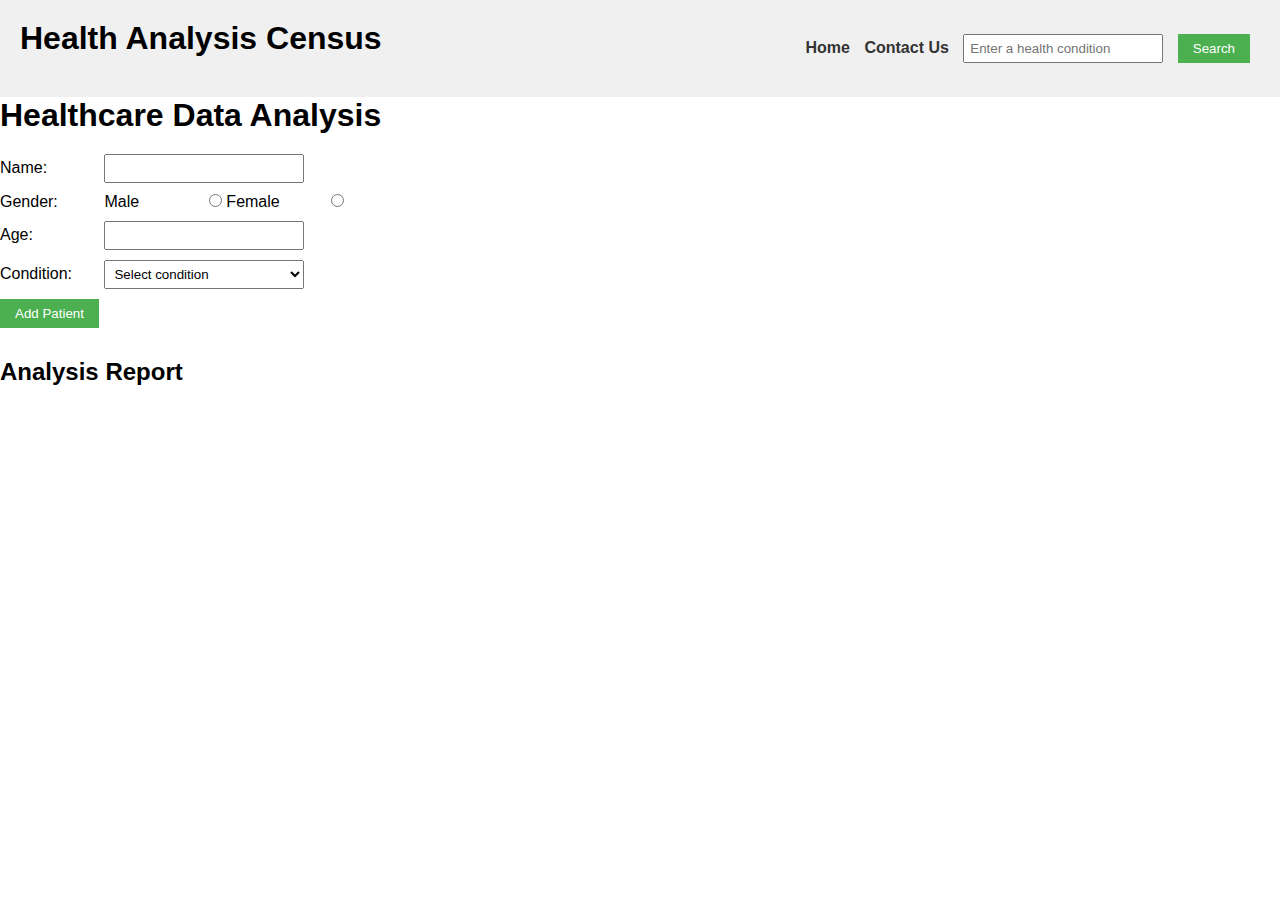
<file: healthAnalysis/index.html>
<!DOCTYPE html>
<html lang="en">
<head>
    <meta charset="UTF-8">
    <title>Health Analysis Data</title>
    <link rel="stylesheet" href="./health_analysis.css">
</head>
<body>
    <nav>
        <h1>Health Analysis Census</h1>
        <ul>
            <li><a href="./index.html" id="home">Home </a></li>
            <li><a href="./health_contact.html" id="contact">Contact Us </a></li>
            <li><input type="text" id="conditionInput" placeholder="Enter a health condition">  </li>
            <li>
                <button id='btnSearch'>Search</button>
            </li>

        </ul>
    </nav>
    <div class="container">
        <div class="analysisForm">
            <h1>Healthcare Data Analysis</h1>
            <div>
                <label for="name">Name:</label>
                <input type="text" id="name">
            </div>
            <div>
                <label>Gender:</label>
                <label for="male">Male</label>
                <input type="radio" name="gender" id="male" value="Male">
                <label for="female">Female</label>
                <input type="radio" name="gender" id="female" value="Female">
            </div>
            <div>
                <label for="age">Age:</label>
                <input type="number" id="age">
            </div>
            <div>
                <label for="condition">Condition:</label>
                <select id="condition">
                    <option value="">Select condition</option>
                    <option value="Diabetes">Diabetes</option>
                    <option value="Thyroid">Thyroid</option>
                    <option value="High Blood Pressure">High Blood Pressure</option>
                </select>
            </div>
            <button id="addPatient">Add Patient</button>
            <h2>Analysis Report</h2>
            <div id="report"></div>
        </div>
        <div class="searchCondition">
            <div id="result"></div>
        </div>
    </div>
    <script src="./health_analysis.js"></script>
</body>
</html>
</file>
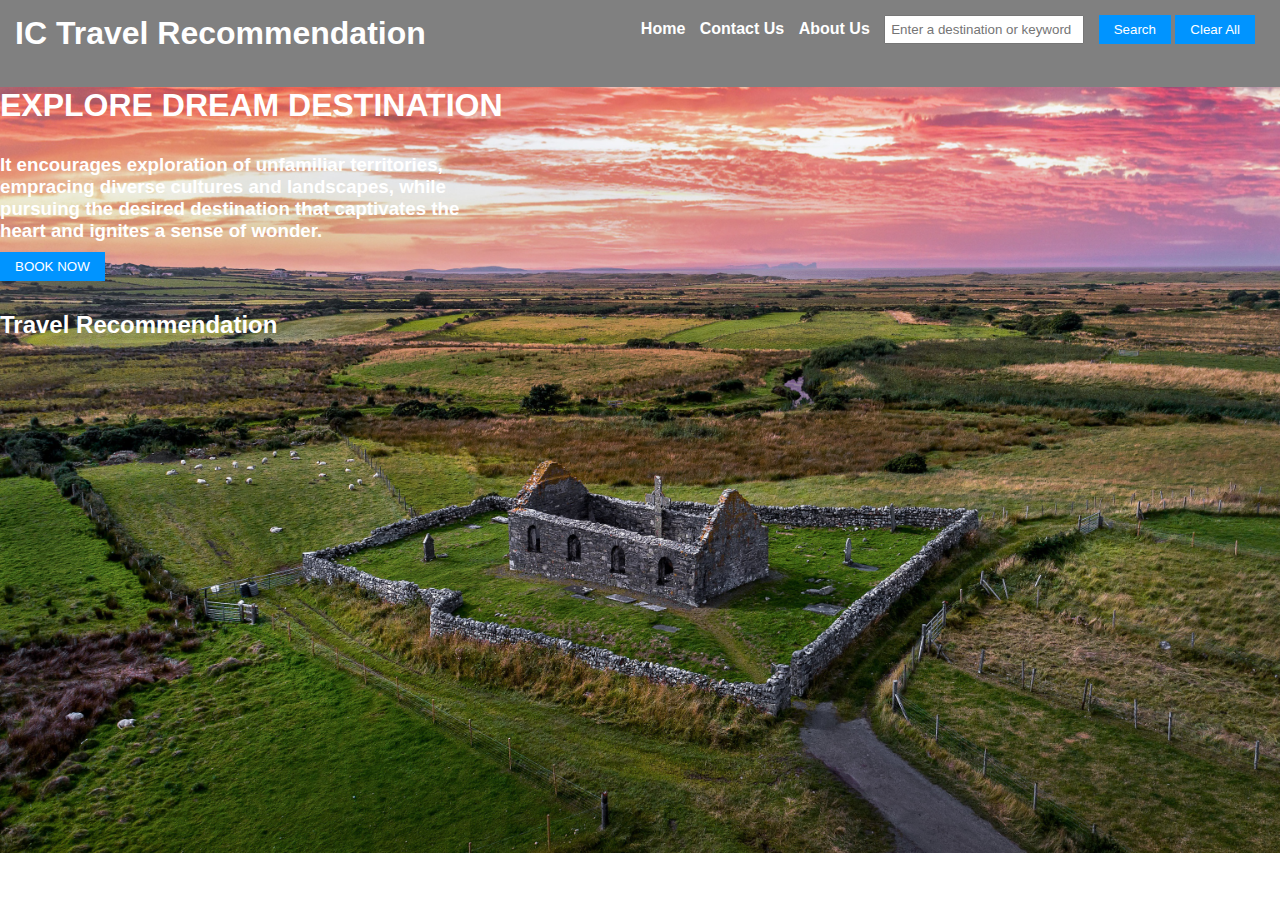
<file: travelRecommendation/index.html>
<!DOCTYPE html>
<html lang="en">
<head>
    <meta charset="UTF-8">
    <title>Travel Recommendation</title>
    <link rel="stylesheet" href="./travel_recommendation.css">
</head>
<body style="background-image: url('img/about.jpg'); background-size: 100%; background-repeat:no-repeat">
    <nav>
        <h1>IC Travel Recommendation</h1>
        <ul>
            <li><a href="./index.html" id="home">Home </a></li>
            <li><a href="./travel_contact.html" id="contact">Contact Us </a></li>
            <li><a href="./travel_about.html" id="about">About Us </a></li>
            <li><input type="text" id="destinationInput" placeholder="Enter a destination or keyword">  </li>
            <li>
                <button id='btnSearch'>Search</button>
                <button id="clearAllBtn">Clear All</button>
            </li>

        </ul>
    </nav>
    <div class="container">
        <div class="Common">
            <h1>EXPLORE DREAM DESTINATION</h1>
            <div>
                <h3>
                    It encourages exploration of unfamiliar territories,
                    empracing diverse cultures and landscapes, while pursuing the desired
                    destination that captivates the heart and ignites a sense of wonder.
                </h3>
            </div>
            <button id="bookNow">BOOK NOW</button>
           
        </div>
        
    </div>
    <div class="result">
        <h2>Travel Recommendation</h2>
        <div class="searchCondition">
            <div id="result"></div>
        </div>
    </div>
   
    <!--another div for testing-->


    <!--<header>
        <code>&#60;header&#62;</code>
    </header>

    <section>
        <code>&#60;section&#62; <br> float: left;</code>
    </section>

    <aside>
        <code>&#60;aside&#62; <br> float: right;</code>
    </aside>

    <footer>
        <code>&#60;footer&#62; <br> clear: both;</code>
    </footer>-->


    <script src="./travel_recommendation.js"></script>
</body>
</html>
</file>
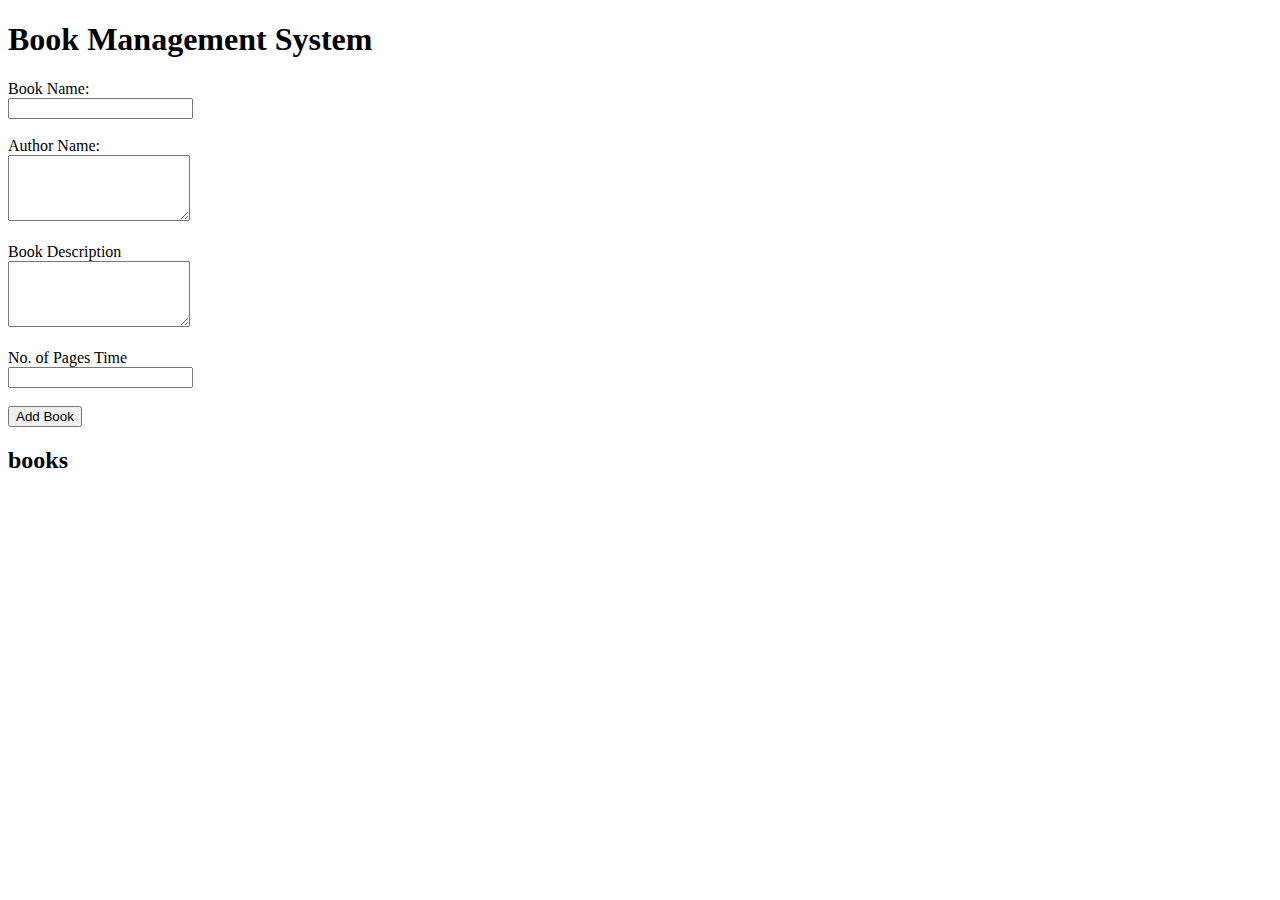
<file: bookSystem/book_system.html>
<!DOCTYPE html>
<html lang="en">
<head>
    <meta charset="UTF-8">
    <title>Book Management System</title>
</head>
<body>
    <h1>Book Management System</h1>
    <label for="bookName">Book Name:</label><br>
    <input type="text" id="bookName"><br><br>
    <label for="authorName">Author Name:</label><br>
    <textarea id="authorName" rows="4"></textarea><br><br>
    <label for="bookDescription">Book Description</label><br>
    <textarea id="bookDescription" rows="4"></textarea><br><br>
    <label for="pagesNumber">No. of Pages Time</label><br>
    <input type="number" id="pagesNumber"><br><br>
    <button onclick="addBook()">Add Book</button>

    <h2>books</h2>
    <div id="books">
        <!-- books will be displayed here -->
    </div>
    <script src="./book_system.js"></script>
</body>
</html>
</file>
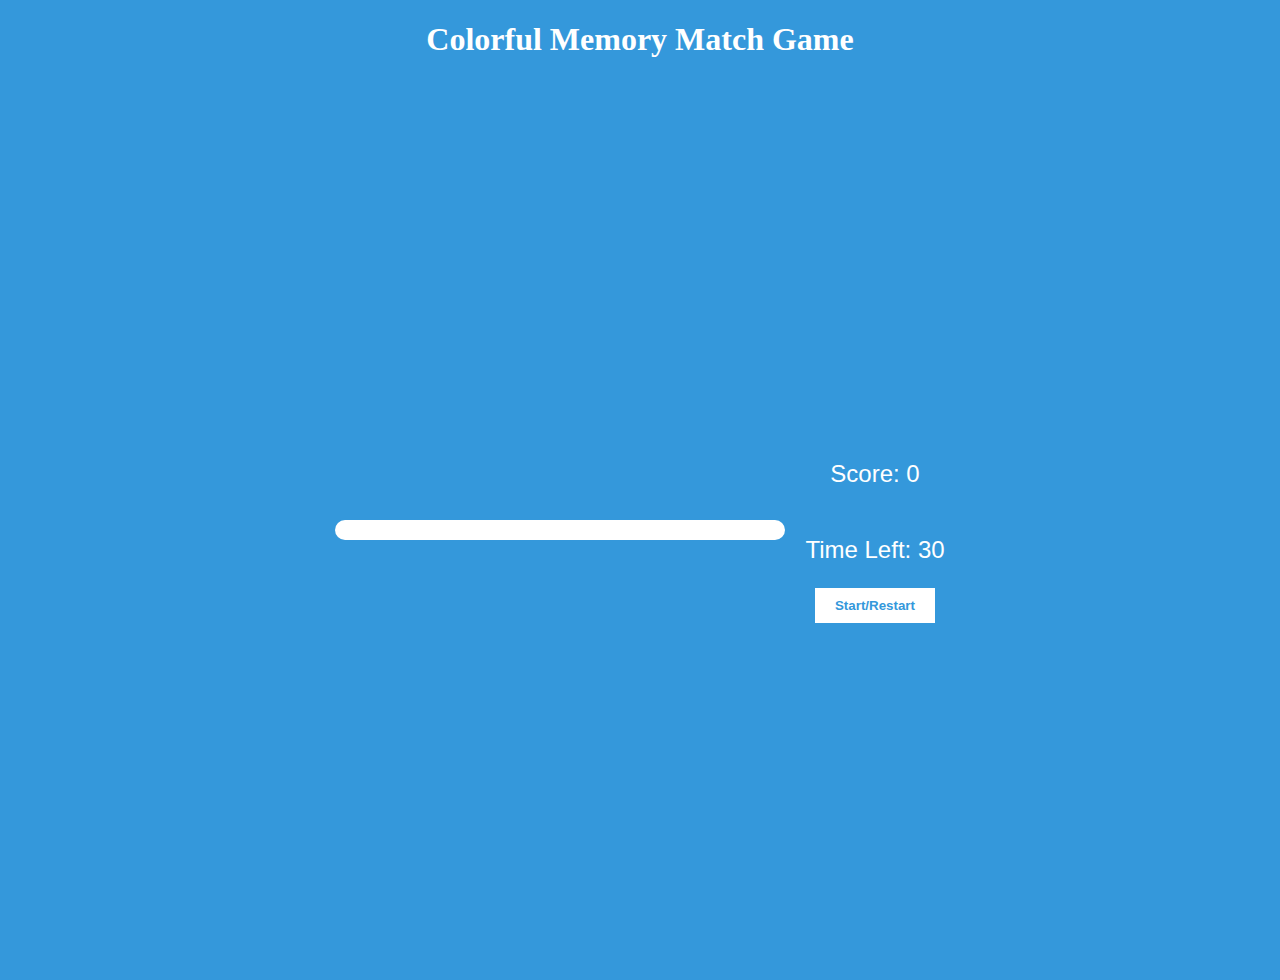
<file: colorfulMemoryGame/colorful_memory_game.html>
<!DOCTYPE html>
<html>

<head>
    <title>Colorful Memory Match Game</title>
    <link rel="stylesheet" href="./colorfulGame.css">
</head>

<body>
    <h1>Colorful Memory Match Game</h1>
    <div class="container">
        <div id="game-container">
            <!-- Cards will be generated dynamically using JavaScript -->
        </div>
        <div class="startMain">
            <p id="score">Score: 0</p>
            <p id="timer">Time Left: 30</p>
            <button id="startbtn">Start/Restart</button>
        </div>
    </div>
    <script src="./colorful_memory_game.js"></script>
</body>
</html>
</file>
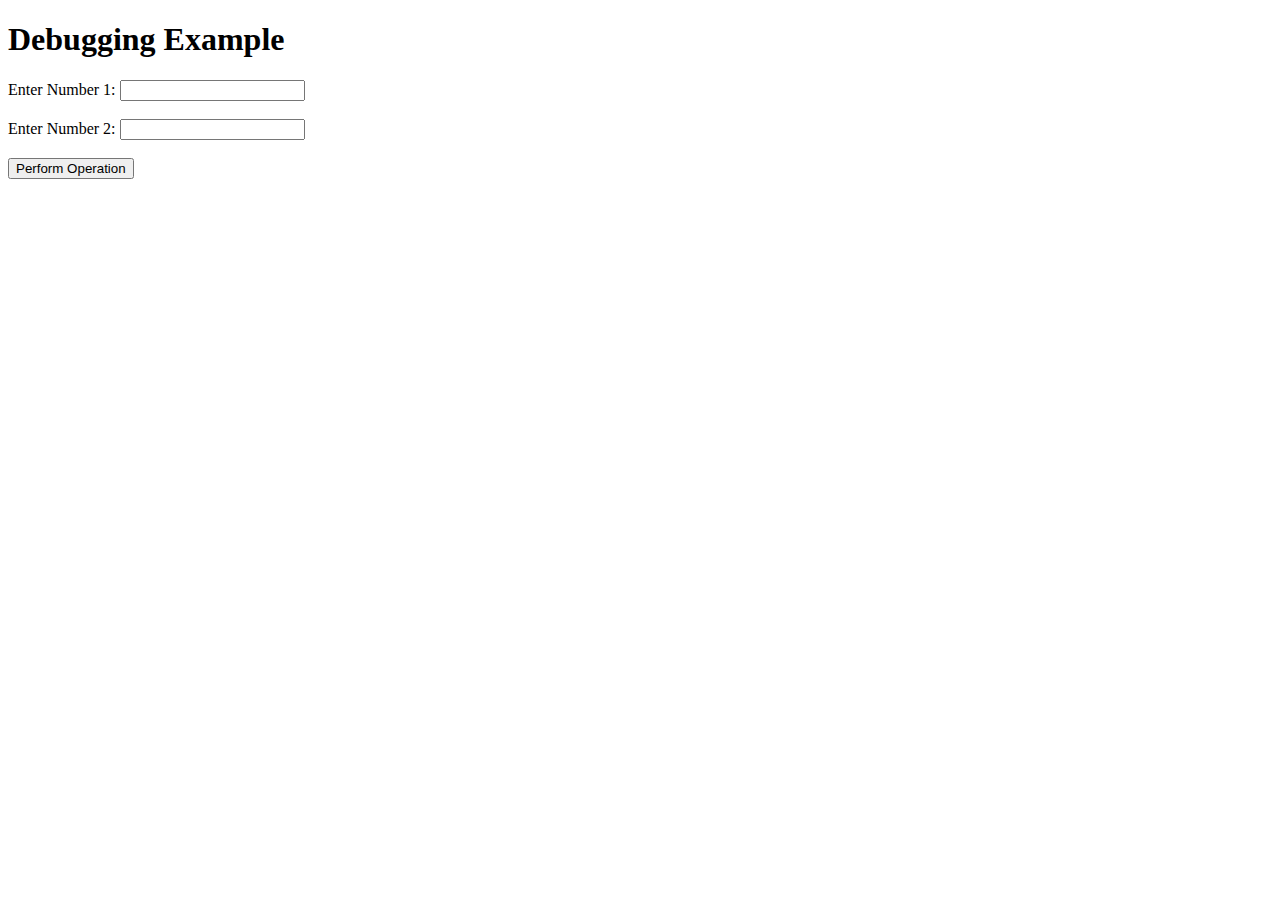
<file: DebugCode/debug_code.html>
<!DOCTYPE html>
<html lang="en">

<head>
    <meta charset="UTF-8">
    <title>Debugging Example</title>
</head>

<body>
    <h1>Debugging Example</h1>
    <label for="input1">Enter Number 1:</label>
    <input type="number" id="input1"><br><br>
    <label for="input2">Enter Number 2:</label>
    <input type="number" id="input2"><br><br>
    <button onclick="performOperation()">Perform Operation</button>
    <p id="result"></p>

    <script src="./debug_code.js"></script>

</body>

</html>
</file>
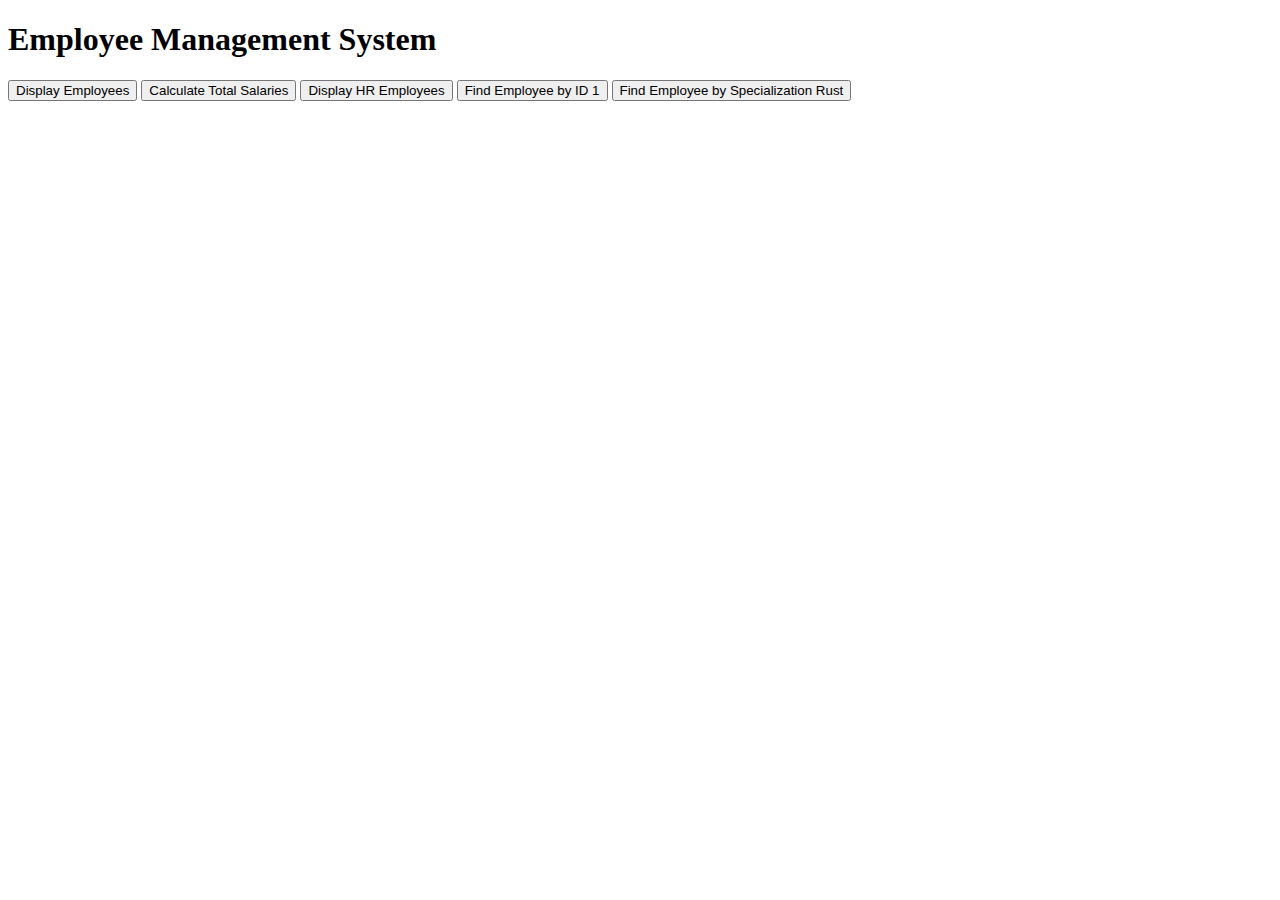
<file: employeeDetails/employee_details.html>
<!DOCTYPE html>
<html>
<head>
  <title>Employee Management System</title>
</head>
<body>
   <h1>Employee Management System</h1>

  <div>
    <button onclick="displayEmployees()">Display Employees</button>
    <button onclick="calculateTotalSalaries()">Calculate Total Salaries</button>
    <button onclick="displayHREmployees()">Display HR Employees</button>
    <button onclick="findEmployeeById(1)">Find Employee by ID 1</button>
    <button onclick="findEmployeeBySpec('Rust')">Find Employee by Specialization Rust</button>
  </div>

 <div id="employeesDetails"></div>
<script src="./employee_details.js"></script>
</body>
</html>
</file>
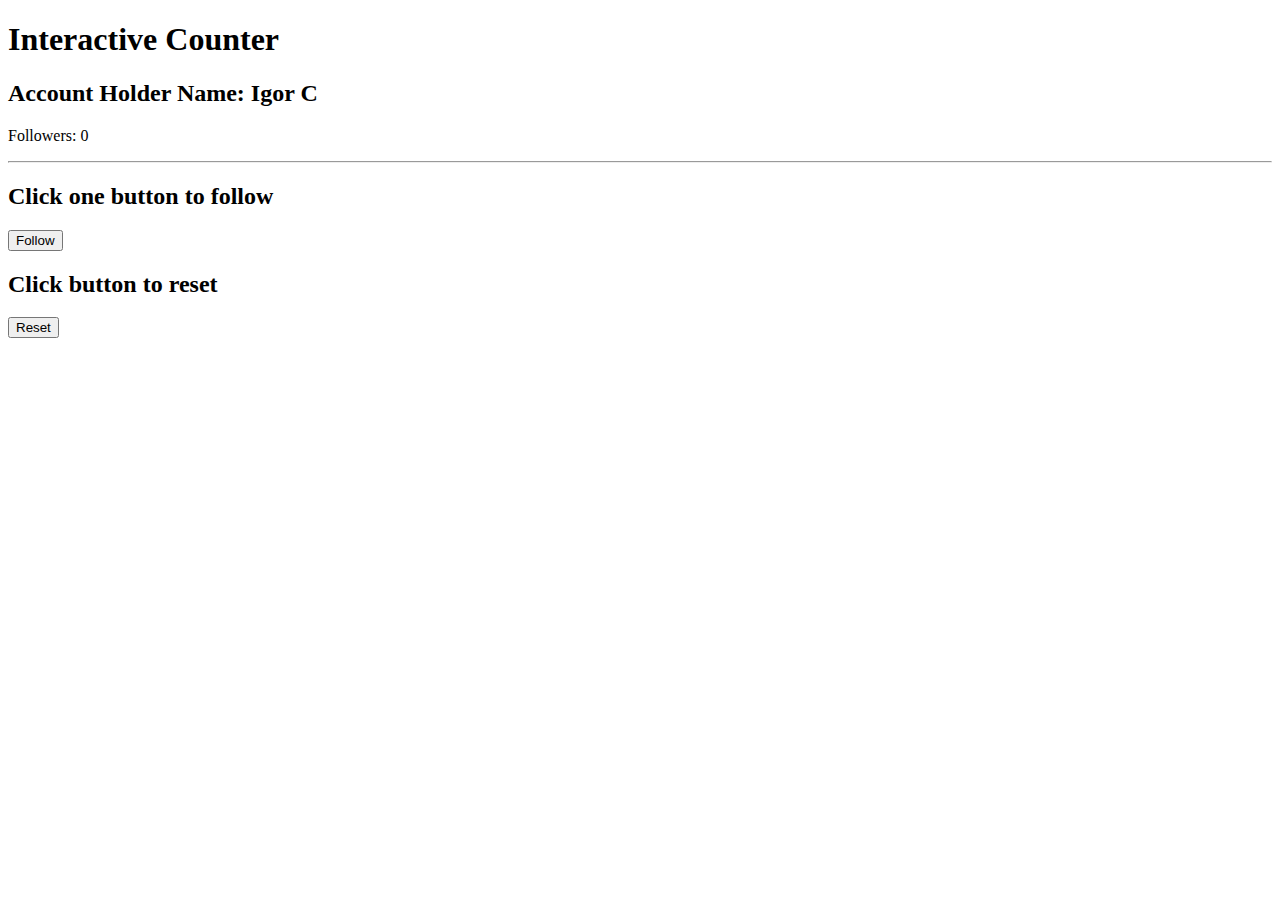
<file: followersCount/followers_count.html>
<!DOCTYPE html>
<html>
<head>
  <title>Interactive Counter</title>
</head>
<body>
  <h1>Interactive Counter</h1>
  <h2>Account Holder Name: Igor C</h2>
  <p>Followers: <span id="countDisplay">0</span></p>
  <hr>
  <h2>Click one button to follow</h2>
  <button onclick="increaseCount()">Follow</button>
  <h2>Click button to reset</h2>
  <button onclick="resetCount()">Reset</button>
  <script src="./followers_count.js"></script>
</body>
</html>
</file>
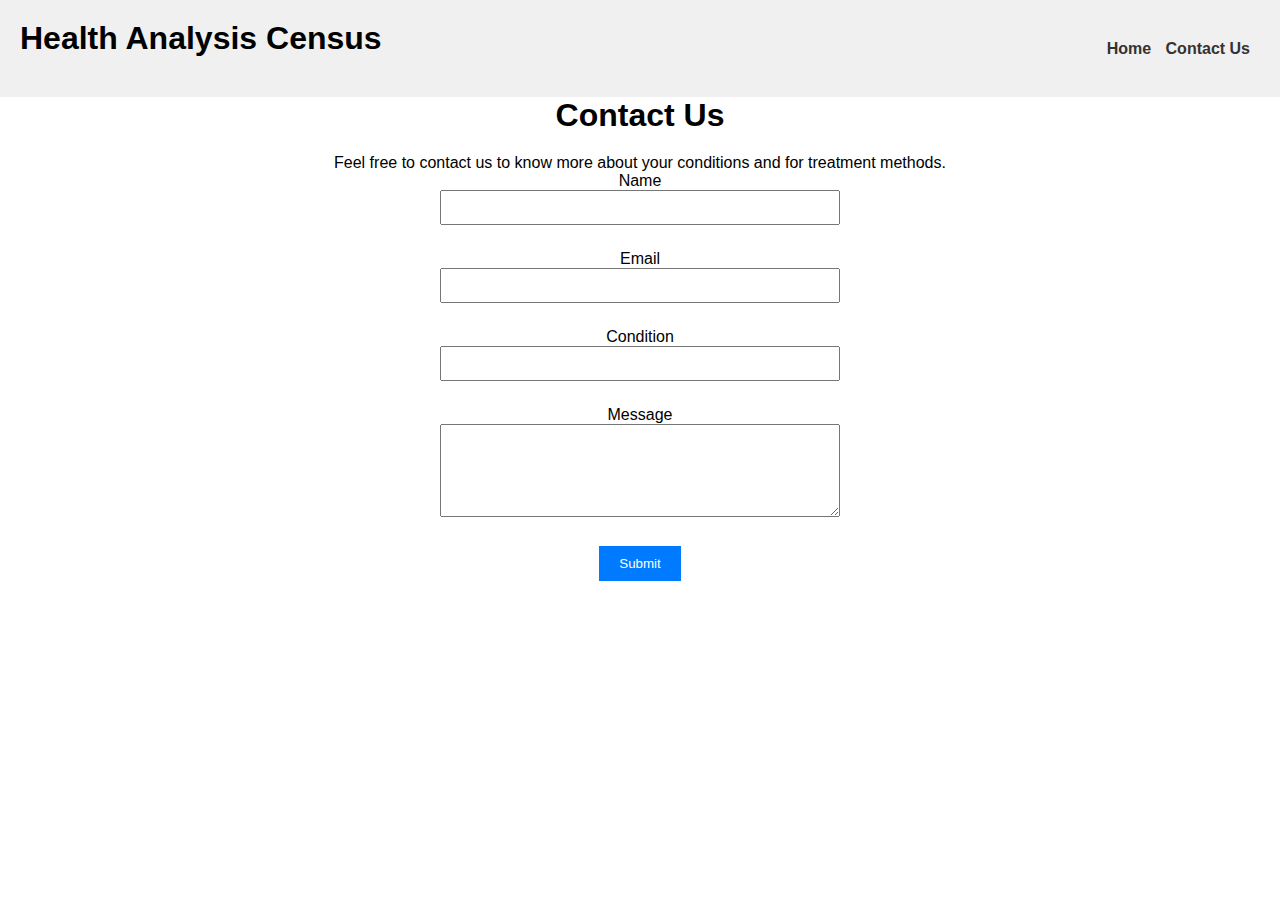
<file: healthAnalysis/health_contact.html>
<!DOCTYPE html>
<html lang="en">
<head>
    <meta charset="UTF-8">
    <title>Contact Us</title>
    <link rel="stylesheet" href="./health_analysis.css">
    <style>
        body {
            text-align: center;
        }
        /* Some basic styling for demonstration purposes */
        #contactForm {
            max-width: 400px;
            margin: 0 auto;
        }

            #contactForm input,
            #contactForm textarea {
                width: 100%;
                margin-bottom: 15px;
                padding: 8px;
            }

            #contactForm button {
                padding: 10px 20px;
                background-color: #007bff;
                color: white;
                border: none;
                cursor: pointer;
            }

                #contactForm button:hover {
                    background-color: #0056b3;
                }
    </style>
</head>
<body>
    <nav>
        <h1>Health Analysis Census</h1>
        <ul>
            <li><a href="./index.html" id="home">Home </a></li>
            <li><a href="./health_contact.html" id="contact">Contact Us </a></li>
            </li>

        </ul>
    </nav>
    <h1>Contact Us</h1>
    <p>Feel free to contact us to know more about your conditions and for treatment methods.</p>

    <form id="contactForm">
        <div>
            <label for="name">Name</label>
            <input type="text" id="name" name="name" required>
        </div>
        <div>
            <label for="email">Email</label>
            <input type="email" id="email" name="email" required>
        </div>
        <div>
            <label for="condition">Condition</label>
            <input type="text" id="condition" name="condition" required>
        </div>
        <div>
            <label for="message">Message</label>
            <textarea id="message" name="message" rows="5" required></textarea>
        </div>
        <button type="submit" onclick="thankyou()">Submit</button>
    </form>
    <script>
    function thankyou(){
        alert('Thank you for contacting us!')
    }
    </script>
</body>
</html>
</file>
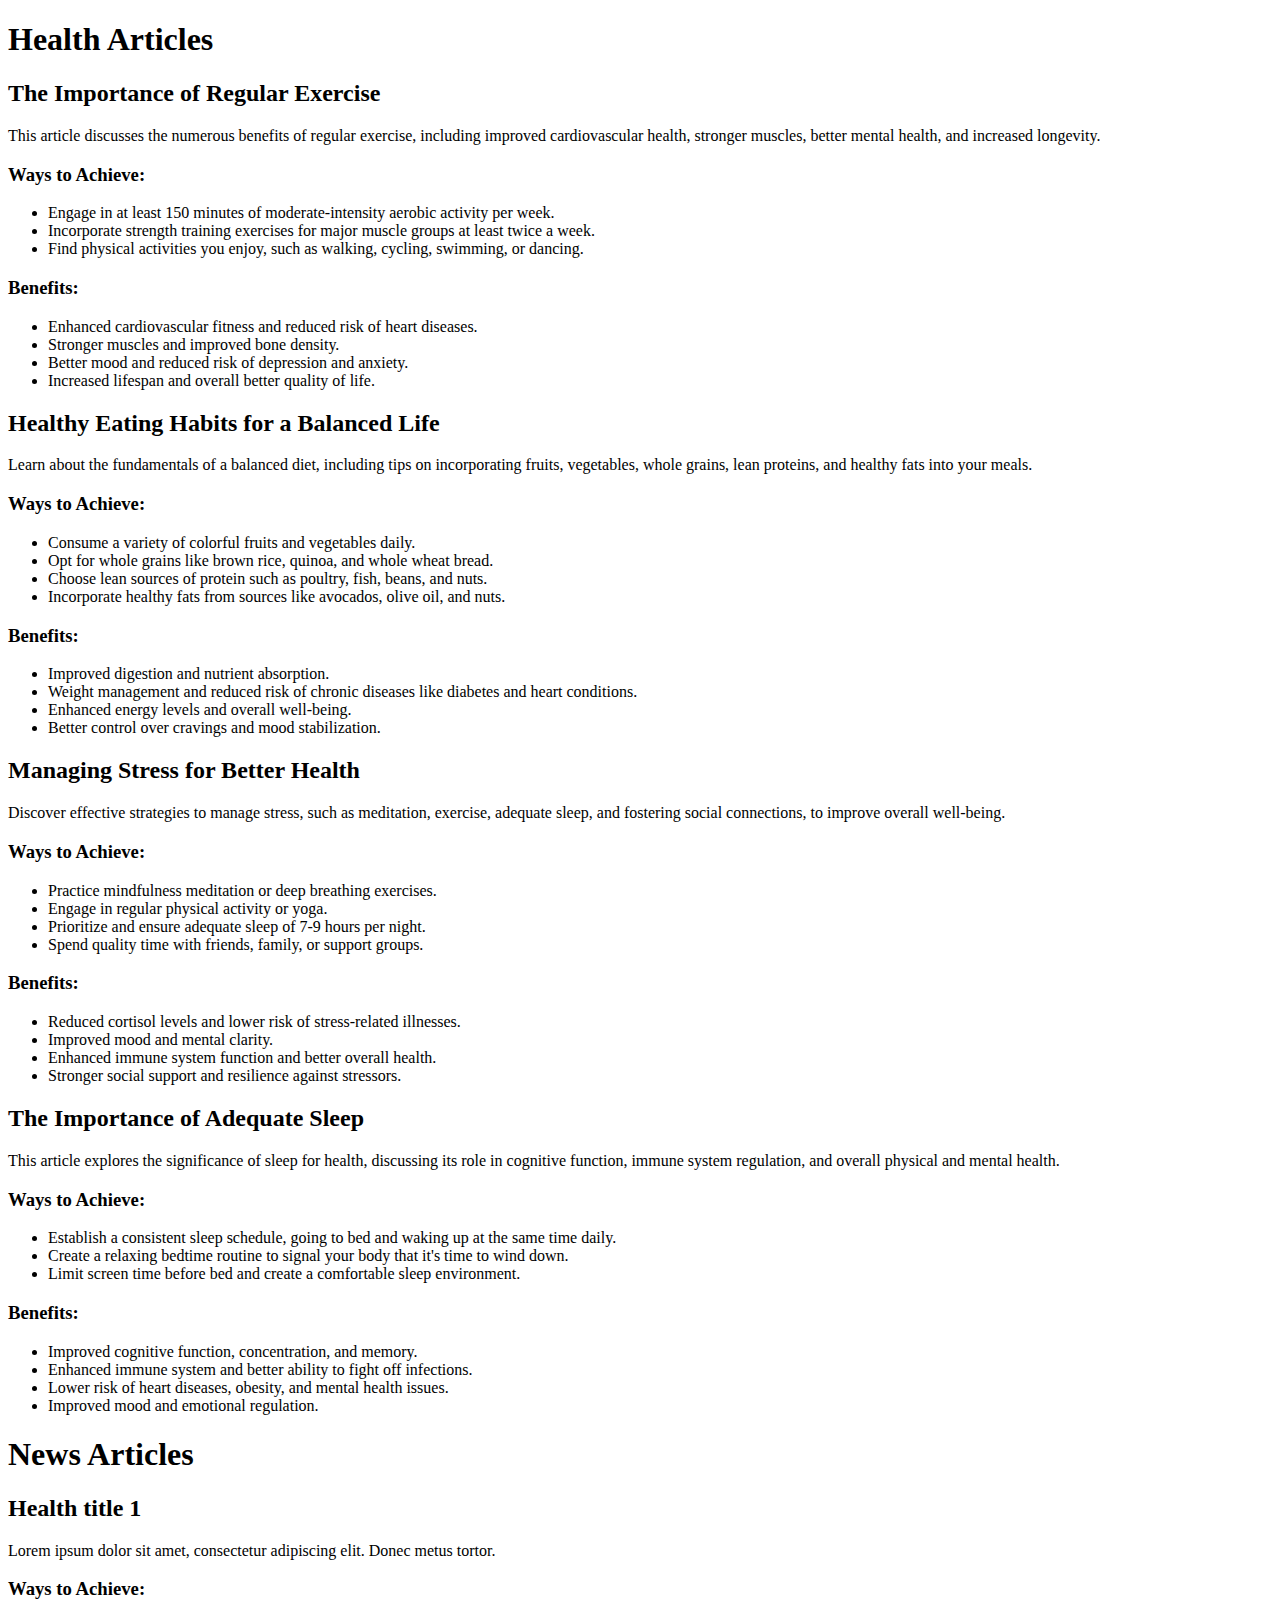
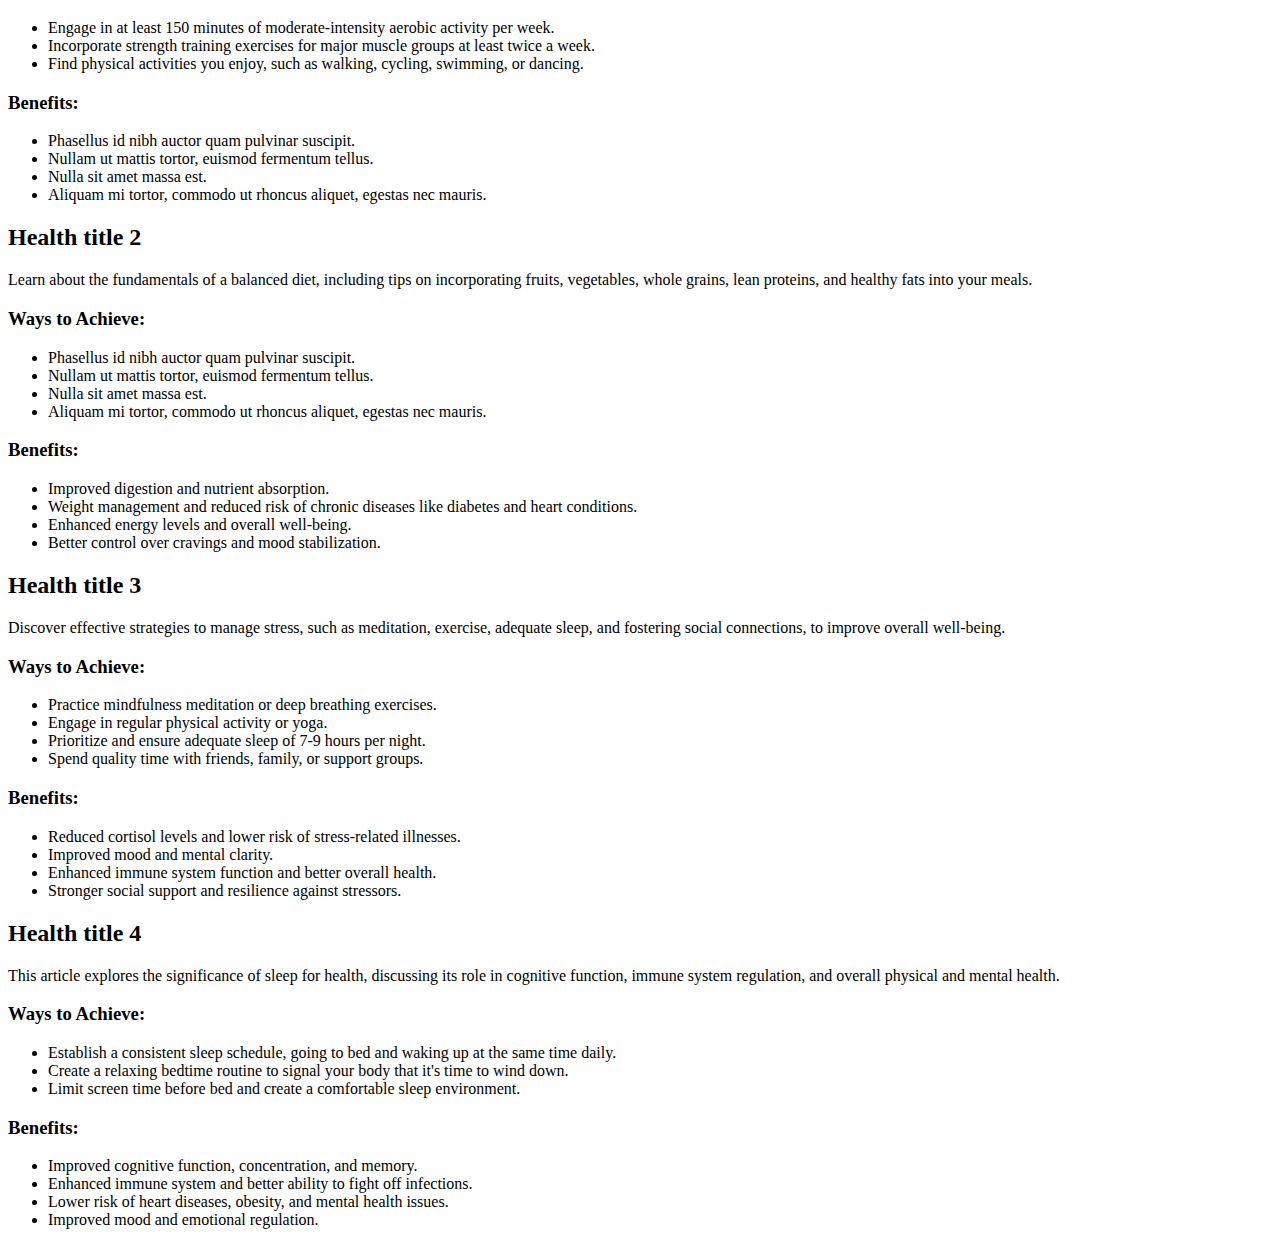
<file: healthArticle/health_article.html>
<!DOCTYPE html>
<html lang="en">
<head>
    <meta charset="UTF-8">
    <title>Health Articles</title>
</head>
<body>
    <h1>Health Articles</h1>
    <div id="articles"></div>
    <h1>News Articles</h1>
    <div id="news"></div>
    <script src="./health_article.js"></script>
</body>
</html>
</file>
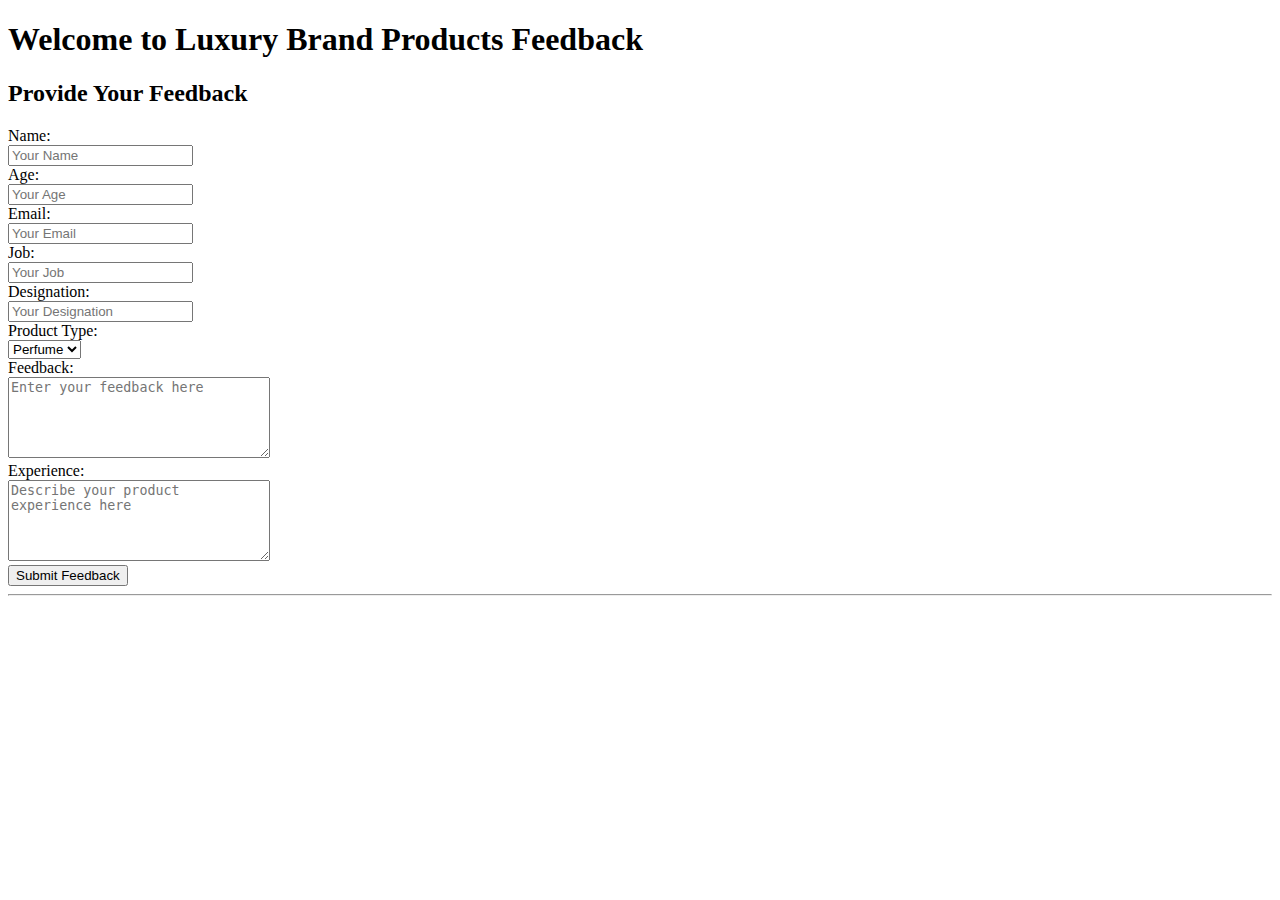
<file: productSurvey/product_survey.html>
<!DOCTYPE html>
<html>
<head>
  <title>Luxury Brand Feedback</title>
</head>
<body>
  <h1>Welcome to Luxury Brand Products Feedback</h1>
  <h2>Provide Your Feedback</h2>
  <label for="name">Name:</label><br>
  <input type="text" id="name" placeholder="Your Name" required><br>
  <label for="age">Age:</label><br>
  <input type="number" id="age" placeholder="Your Age" required><br>
  <label for="email">Email:</label><br>
  <input type="email" id="email" placeholder="Your Email" required><br>
  <label for="job">Job:</label><br>
  <input type="text" id="job" placeholder="Your Job" required><br>
  <label for="designation">Designation:</label><br>
  <input type="text" id="designation" placeholder="Your Designation" required><br>
  <label for="productType">Product Type:</label><br>
  <select id="productType" required>
    <option value="perfume">Perfume</option>
    <option value="cream">Cream</option>
    <option value="parfume">Parfume</option>
    <option value="scrub">Scrub</option>
    <option value="oils">Oils</option>
  </select><br>
  <label for="feedbackText">Feedback:</label><br>
  <textarea id="feedbackText" rows="5" cols="30" placeholder="Enter your feedback here" required></textarea><br>
  <label for="experienceText">Experience:</label><br>
  <textarea id="experienceText" rows="5" cols="30" placeholder="Describe your product experience here" required></textarea><br>
<button id="submitBtn">Submit Feedback</button>
<hr>
<div id="userInfo" style="display: none;">
  <h2>User Information:</h2>
  <p>Name: <span id="userName"></span></p>
  <p>Age: <span id="userAge"></span></p>
  <p>Email: <span id="userEmail"></span></p>
  <p>Job: <span id="userJob"></span></p>
  <p>Designation: <span id="userDesignation"></span></p>
  
  <p>Feedback for  <span id="userProductChoice"></span>: <span id="userFeedback"></span></p>
  <p>Experience about <span id="userProductChoice"></span>: <span id="userExperience"></span></p>

</div>
<script src="./product_survey.js"></script>
</body>
</html>
</file>
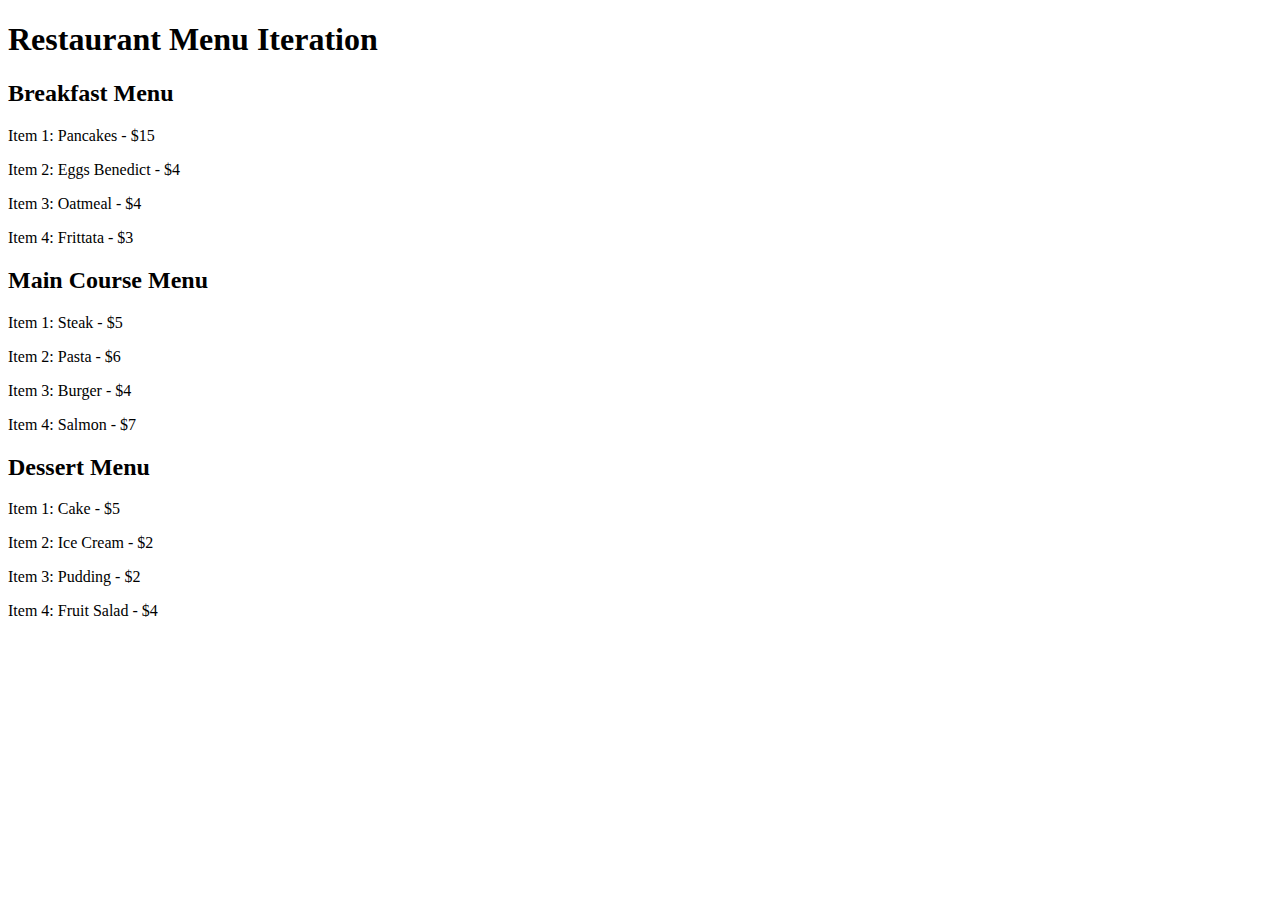
<file: restaurantMenu/restaurant_menu.html>
<!DOCTYPE html>
<html>
<head>
  <title>Restaurant Menu</title>
</head>
<body>
 <h1>Restaurant Menu Iteration</h1>
    <h2>Breakfast Menu</h2>
    <div id="breakfastTotalItems"></div>
    <div id="breakfastMenuItems"></div>

    <h2>Main Course Menu</h2>
    <div id="maincourseTotalItems"></div>
    <div id="maincourseMenuItems"></div>

    <h2>Dessert Menu</h2>
    <div id="dessertTotalItems"></div>
    <div id="dessertMenuItems"></div>
    <script src="./restaurant_menu.js"></script>
</body>
</html>
</file>
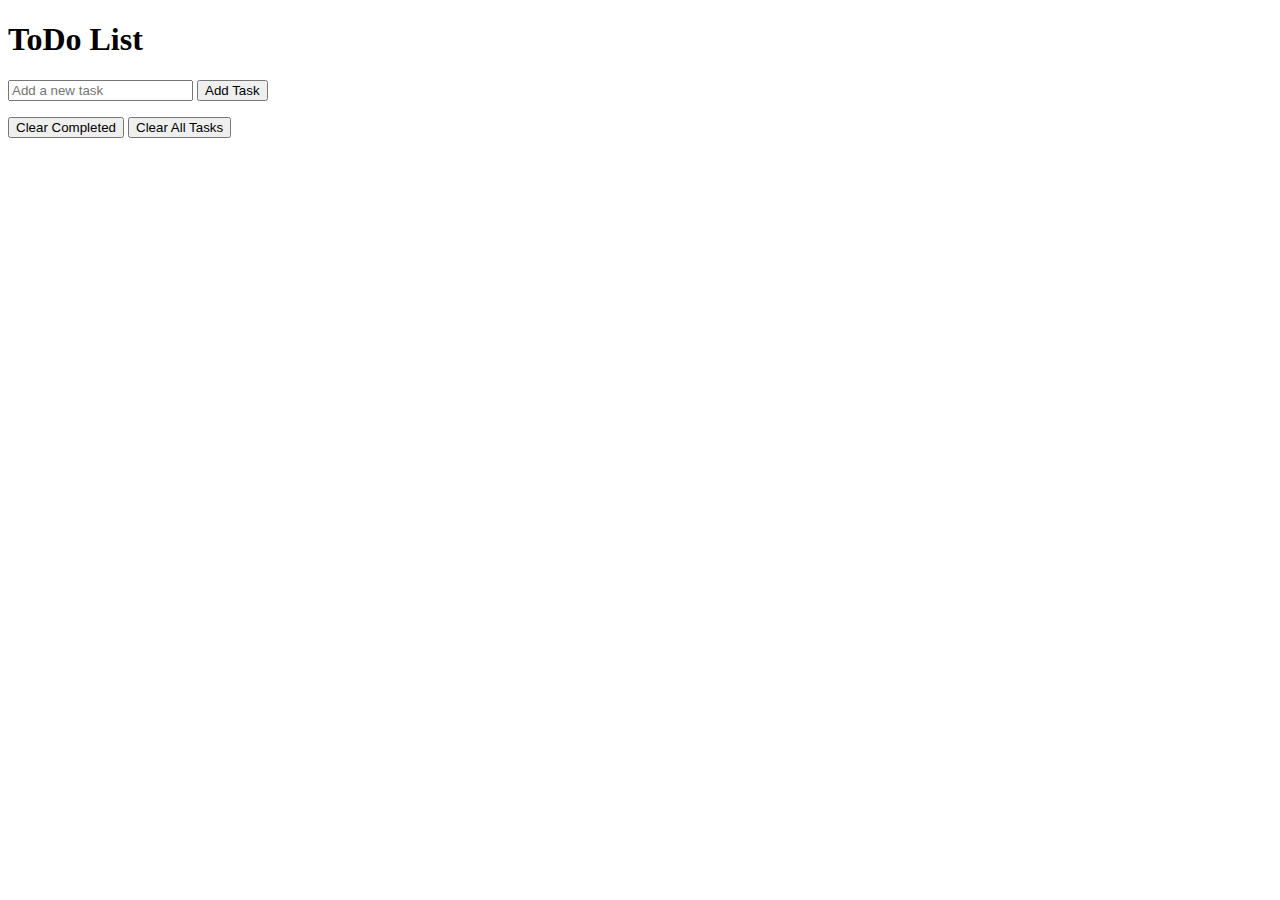
<file: TodoList/todo_list.html>
<!DOCTYPE html>
<html>
<head>
    <title>ToDo List</title>
</head>
<body>
    <h1>ToDo List</h1>
    <input type="text" id="taskInput" placeholder="Add a new task">
    <button id="addTaskBtn">Add Task</button>

    <!-- <input type="text" id="searchInput" placeholder="Search..."> -->
    <ul id="taskList">
        <!-- Tasks will be displayed here -->
    </ul>

    <button id="clearCompletedBtn">Clear Completed</button>
    <button id="clearAllBtn">Clear All Tasks</button>

    <script src="./todo_list.js"></script>

</body>
</html>
</file>
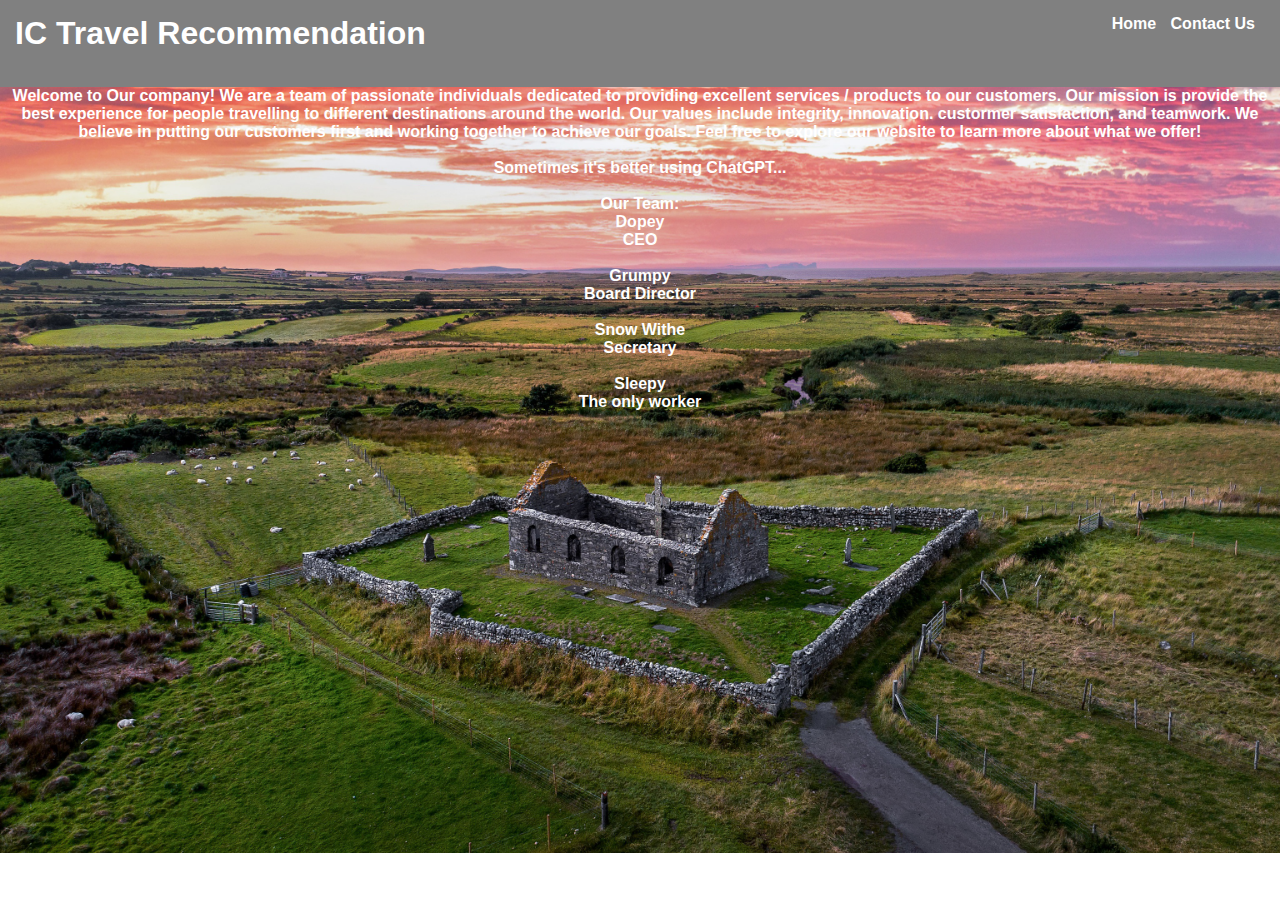
<file: travelRecommendation/travel_about.html>
<!DOCTYPE html>
<html lang="en">
<head>
    <meta charset="UTF-8">
    <title>About Us</title>
    <link rel="stylesheet" href="./travel_recommendation.css">
    <style>
        body {
            text-align: left;
            margin: 20;
            padding: 20;
        }
        h3 {
            text-align: center;
        }
        h4 {
            text-align: center;
        }
        p {
            max-width: 500px;
            word-wrap: break-word;
            text-align: center;
        }

       

            
    </style>
</head>
<body style="background-image: url('img/about.jpg'); background-size: 100%; background-repeat:no-repeat">
    <nav>
        <h1>IC Travel Recommendation</h1>
        <ul>
            <li><a href="./index.html" id="home">Home </a></li>
            <li><a href="./travel_contact.html" id="contact">Contact Us </a></li>
            </li>

        </ul>
    </nav>
    
    <h4>
        Welcome to Our company! We are a team of passionate individuals dedicated to providing excellent
        services / products to our customers. Our mission is provide the best experience for people travelling
        to different destinations around the world.
        Our values include integrity, innovation. custormer satisfaction, and teamwork. We believe in putting our customers
        first and working together to achieve our goals.
        Feel free to explore our website to learn more about what we offer!
        <br>
        <br>
        Sometimes it's better using ChatGPT...
        <br>
        <br>
    </h4>



    <h4> Our Team:</h4>
    <h4>Dopey</h4>
    <h4>CEO</h4>
    <br>

    <h4>Grumpy</h4>
    <h4>Board Director</h4>
    <br>

    <h4>Snow Withe</h4>
    <h4>Secretary</h4>
    <br>

    <h4>Sleepy</h4>
    <h4>The only worker</h4>


</body>
</html>
</file>
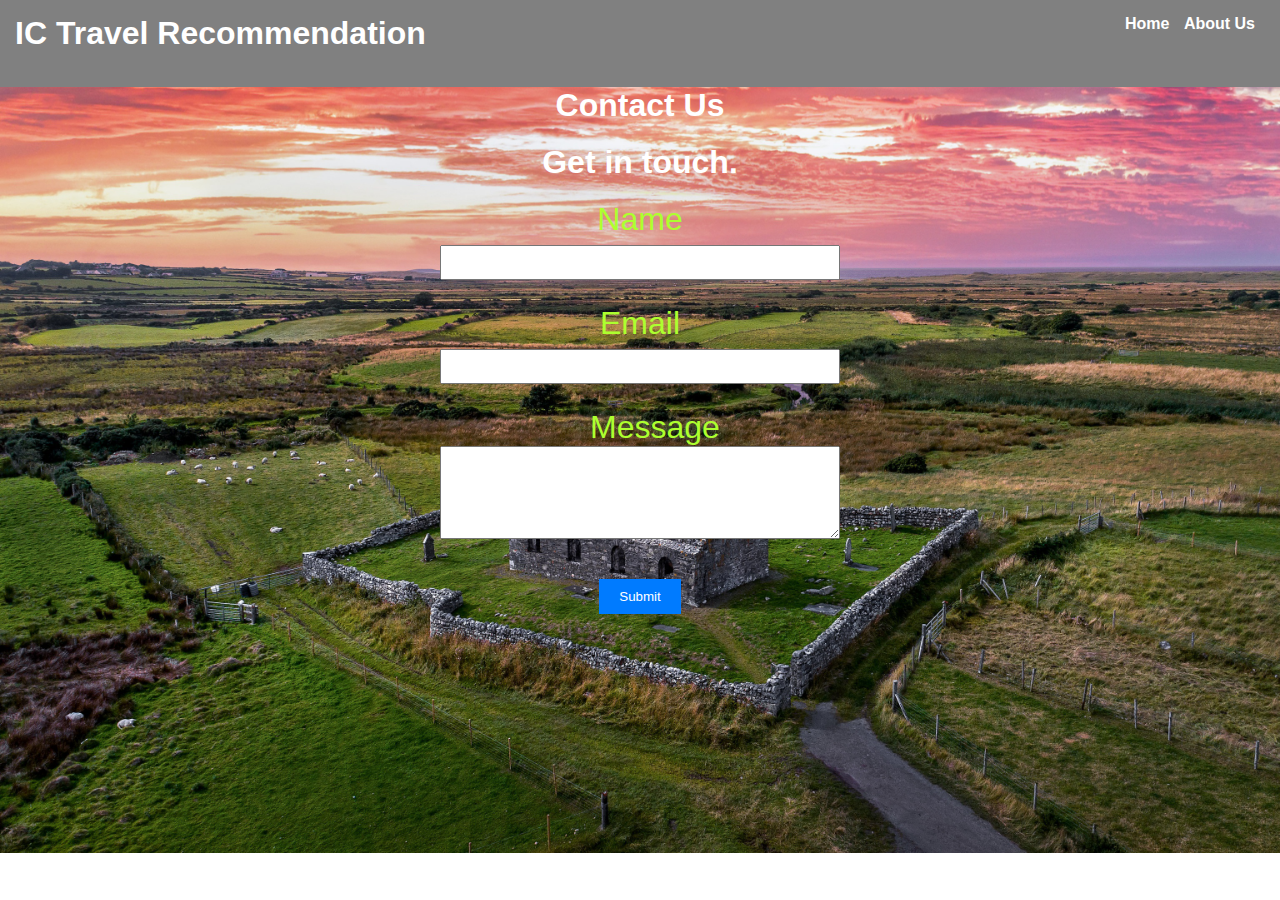
<file: travelRecommendation/travel_contact.html>
<!DOCTYPE html>
<html lang="en">
<head>
    <meta charset="UTF-8">
    <title>Contact Us</title>
    <link rel="stylesheet" href="./travel_recommendation.css">
    <style>
        body {
            text-align: center;
            font-family: Arial, sans-serif;
            font-size: 16px;
            color: white;
        }
        /* Some basic styling for demonstration purposes */
        #contactForm {
            max-width: 400px;
            margin: 0 auto;
            font: bold;
            font-family: Arial, sans-serif;
            font-size: 32px;
            color: greenyellow;
        }

            #contactForm input,
            #contactForm textarea {
                width: 100%;
                margin-bottom: 15px;
                padding: 8px;
            }

            #contactForm button {
                padding: 10px 20px;
                background-color: #007bff;
                color: white;
                border: none;
                cursor: pointer;
            }

                #contactForm button:hover {
                    background-color: #0056b3;
                }
    </style>
</head>
<body style="background-image: url('img/about.jpg'); background-size: 100%; background-repeat:no-repeat">
    <nav>
        <h1>IC Travel Recommendation</h1>
        <ul>
            <li><a href="./index.html" id="home">Home </a></li>
            <li><a href="./travel_about.html" id="contact">About Us </a></li>
            </li>

        </ul>
    </nav>
    <h1>Contact Us</h1>
    <h1>Get in touch.</h1>

    <form id="contactForm">
        <div>
            <label for="name">Name</label>
            <input type="text" id="name" name="name" required>
        </div>
        <div>
            <label for="email">Email</label>
            <input type="email" id="email" name="email" required>
        </div>
        <div>
            <label for="message">Message</label>
            <textarea id="message" name="message" rows="5" required></textarea>
        </div>
        <button type="submit" onclick="thankyou()">Submit</button>
    </form>
    <script>
    function thankyou(){
        alert('Thank you for contacting us!')
    }
    </script>
</body>
</html>
</file>
<file: healthAnalysis/health_analysis.css>
/* Basic CSS for the navigation bar */

* {
    margin: 0;
    padding: 0;
    box-sizing: border-box;
}

nav {
    background-color: #f0f0f0;
    padding: 20px;
    display: flex;
    align-items: center;
    justify-content: space-between;
}

    nav ul {
        list-style-type: none;
        /* padding: 0; */
    }

        nav ul li {
            display: inline;
            margin-right: 10px;
        }

    nav a {
        text-decoration: none;
        color: #333;
        font-weight: bold;
    }

/* Basic CSS for the form elements */
body {
    font-family: Arial, sans-serif;
    /* margin: 20px; */
}

h1 {
    margin-bottom: 20px;
}

div {
    margin-bottom: 10px;
}

label {
    display: inline-block;
    width: 100px;
}

input[type="text"],
input[type="number"],
select {
    width: 200px;
    padding: 5px;
}

button {
    padding: 7px 15px;
    background-color: #4CAF50;
    color: white;
    border: none;
    cursor: pointer;
}

    button:hover {
        background-color: #45a049;
    }

/* Basic CSS for the report section */
h2 {
    margin-top: 30px;
}

#report, #result {
    padding: 10px;
    max-width: 400px;
    word-wrap: break-word;
}

#result {
    height: 400px;
    width: 500px;
    display: flex;
    align-items: center;
    justify-content: space-around;
    flex-direction: column;
}

    #result img {
        width: 200px;
        height: 100px;
    }
</file>
<file: travelRecommendation/travel_recommendation.css>
/* Basic CSS for the navigation bar */

* {
    margin: 0;
    padding: 20;
    box-sizing: border-box;
}

nav {
    background-color: #808080;
    padding: 15px;
    display: flex;
    align-items: normal;
    justify-content: space-between;
}

    nav ul {
        list-style-type: none;
        /* padding: 0; */
    }

        nav ul li {
            display: inline;
            margin-right: 10px;
        }

    nav a {
        text-decoration: none;
        color: white;
        font-weight: bold;
    }

/* Basic CSS for the form elements */
body {
    font-family: Arial, sans-serif;
    color: white;
    /* margin: 20px; */
}

h1 {
    margin-bottom: 20px;
}

div {
    margin-bottom: 10px;
}

label {
    display: inline-block;
    width: 100px;
}

input[type="text"],
input[type="number"],
select {
    width: 200px;
    padding: 5px;
}

button {
    padding: 7px 15px;
    background-color: #0094ff;
    color: white;
    border: none;
    cursor: pointer;
}

    button:hover {
        background-color: #262fc8;
    }

/* Basic CSS for the report section */
h2 {
    margin-top: 30px;
   /* float: right;
    width: 30%;*/
}

#report, #result {
    padding: 10px;
    max-width: 400px;
    word-wrap: break-word;
    /*float: right;
    width: 30%;*/
}

#result {
    height: 400px;
    width: 500px;
    display: flex;
    align-items: stretch;
    justify-content: space-around;
    flex-direction: column;
}

    #result img {
        width: 200px;
        height: 100 px;
    }

h3 {
    margin-top: 30px;
    max-width: 500px;
    word-wrap: break-word;
}


/*add on*/

/*code {
    background: #2db34a;
    border-radius: 6px;
    color: #fff;
    display: block;
    font: 14px/24px "Source Code Pro", Inconsolata, "Lucida Console", Terminal, "Courier New", Courier;
    padding: 24px 15px;
    text-align: center;
}

header,
section,
aside,
footer {
    margin: 0 1.5% 24px 1.5%;
}

section {
    float: left;
    width: 63%;
}

aside {
    float: right;
    width: 30%;
}

footer {
    clear: both;
    margin-bottom: 0;
}*/
</file>
<file: colorfulMemoryGame/colorfulGame.css>
body {
    padding: 0;
    margin: 0;
    background-color: #3498db;
    box-sizing: border-box;
}

.container {
    font-family: Arial, sans-serif;
    background-color: #3498db;
    display: flex;
    justify-content: center;
    align-items: center;
    height: 100vh;
}

.startMain {
    margin-left: 20px;
    display: flex;
    align-items: center;
    flex-direction: column;
}

h1 {
    color: #fff;
    text-align: center;
}

#game-container {
    display: grid;
    grid-template-columns: repeat(4, 100px);
    grid-gap: 10px;
    background-color: #fff;
    padding: 10px;
    border-radius: 10px;
}

.card {
    width: 100px;
    height: 100px;
    background-color: #ddd;
    display: flex;
    justify-content: center;
    align-items: center;
    font-size: 20px;
    cursor: pointer;
    transition: background-color 0.3s;
    border-radius: 5px;
}

.matched {
    background-color: #4CAF50;
    color: #fff;
}

#score {
    text-align: center;
    font-size: 24px;
    color: #fff;
}

#timer {
    text-align: center;
    font-size: 24px;
    color: #fff;
}

#startbtn {
    padding: 10px 20px;
    background-color: white;
    color: #3498db;
    border: none;
    font-weight: 900;
}
</file>
